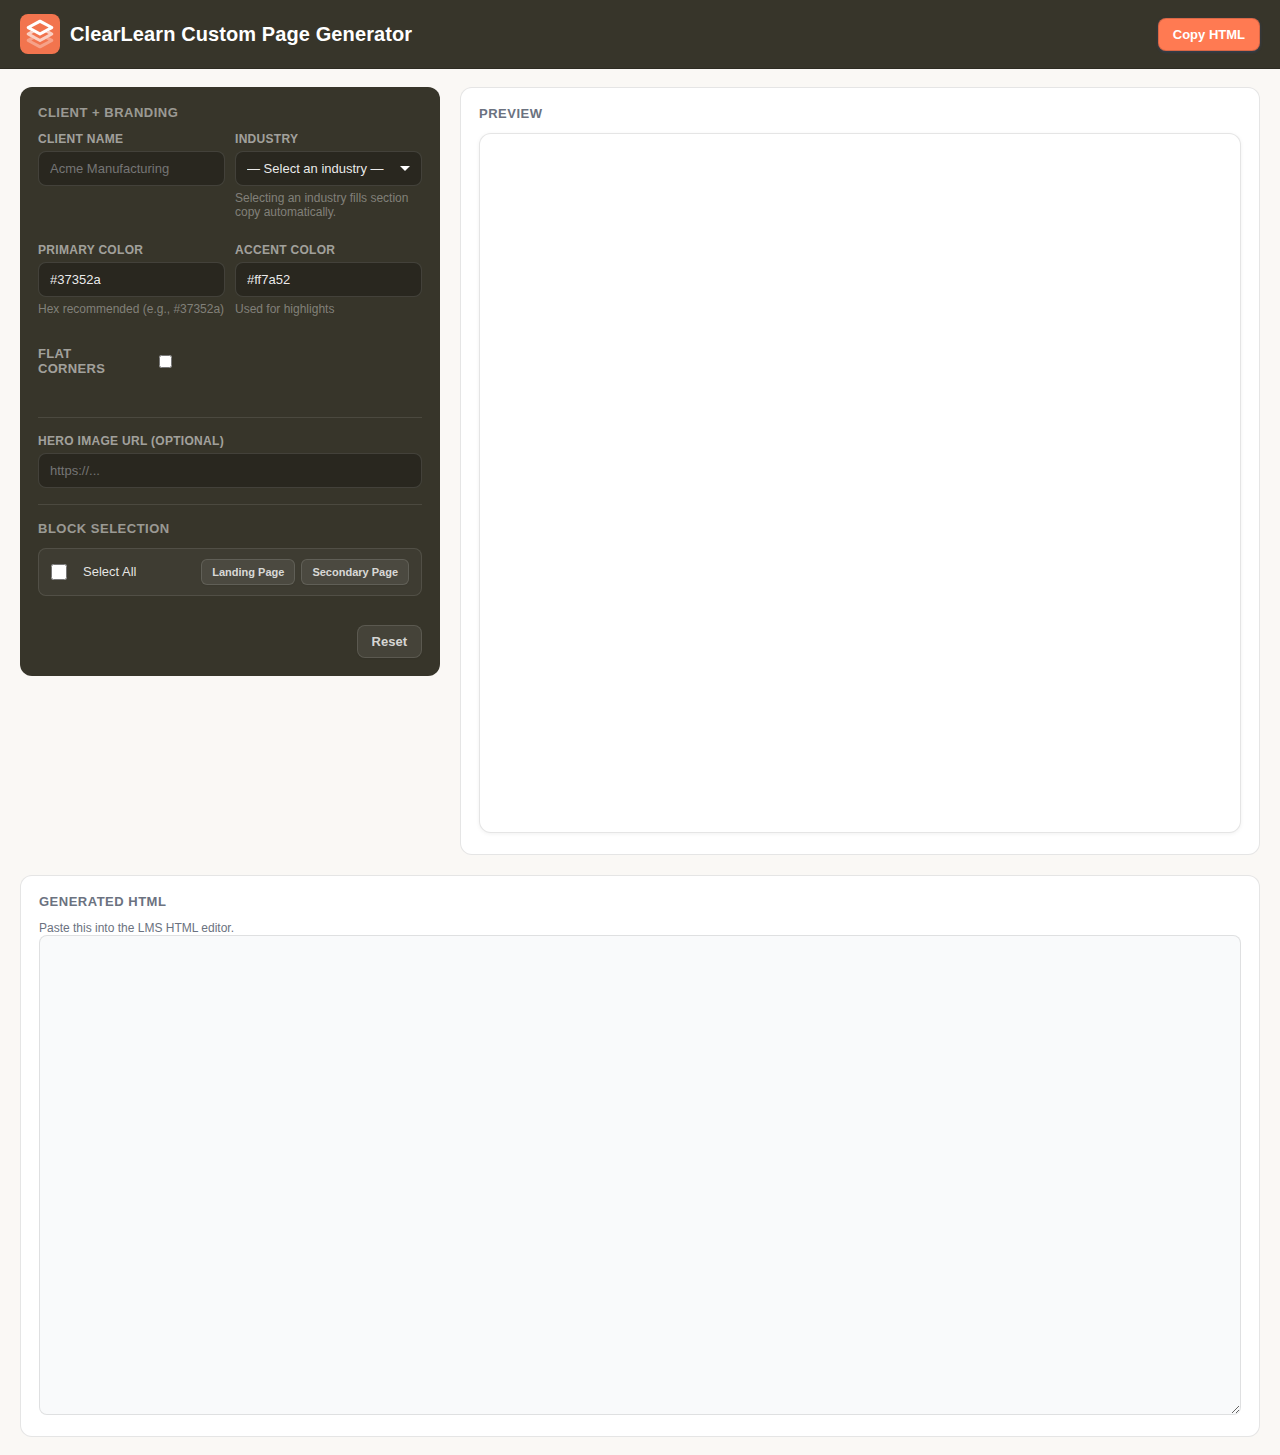
<file: docs/index.html>
<!doctype html>
<html lang="en">
<head>
  <meta charset="utf-8" />
  <meta name="viewport" content="width=device-width,initial-scale=1" />
  <title>ClearLearn Custom Page Generator</title>
  <link rel="stylesheet" href="./assets/css/app.css" />
</head>
<body>
  <header class="app-header">
    <div class="app-header__left">
  
      <span class="app-logo" aria-hidden="true">
        <svg width="40px" height="40px" viewBox="0 0 40 40">
          <rect width="40" height="40" rx="8" ry="8" style="fill: #f2744e;"/>
          <path d="M32.54,12.28l-11.83-6.41c-.45-.24-.98-.24-1.43,0l-11.83,6.41c-.48.26-.78.76-.78,1.31s.3,1.06.78,1.32l3.49,1.89,3.15,1.71,5.19,2.81c.22.12.47.18.72.18s.49-.06.71-.18l5.2-2.82,3.15-1.7,3.48-1.89c.48-.26.79-.76.79-1.32s-.31-1.05-.79-1.31ZM20,18.29l-8.68-4.7,8.68-4.69,8.68,4.69-8.68,4.7Z" style="fill: #fff;"/>
          <g style="opacity: .66;">
            <path d="M33.33,20c0,.55-.3,1.06-.79,1.32l-3.47,1.88-3.15,1.7-5.21,2.82c-.22.12-.46.18-.71.18s-.49-.06-.71-.18l-5.2-2.81-3.15-1.71-3.48-1.88c-.49-.26-.79-.77-.79-1.32s.3-1.06.79-1.32l3.48-1.88,3.15,1.71-2.77,1.49,3.35,1.82c.06.02.12.06.18.09l5.15,2.78,8.68-4.69-2.77-1.5,3.15-1.7,3.48,1.88c.49.26.79.77.79,1.32Z" style="fill: #fff;"/>
          </g>
          <g style="opacity: .33;">
            <path d="M33.33,26.4c0,.55-.3,1.06-.78,1.32l-11.83,6.41c-.23.12-.47.18-.72.18s-.49-.06-.71-.18l-11.83-6.41c-.49-.26-.79-.77-.79-1.32s.3-1.06.79-1.32l3.48-1.88,3.15,1.71-2.77,1.49,8.68,4.7,8.68-4.7-2.76-1.5,3.15-1.7,3.47,1.88c.49.26.79.77.79,1.32Z" style="fill: #fff;"/>
          </g>
        </svg>
      </span>
  
      <div class="app-title">ClearLearn Custom Page Generator</div>
  
    </div>
  
    <div class="app-header__right">
      <button id="btnCopy" class="btn btn-primary" type="button">Copy HTML</button>
    </div>
  </header>

  <main class="app app-grid">

    <!-- Left: Selector -->
    <section class="panel panel--selector">
      <h2>Client + branding</h2>

      <div class="grid-2">
        <div class="field">
          <label for="clientName">Client name</label>
          <input id="clientName" type="text" placeholder="Acme Manufacturing" />
        </div>
        <div class="field">
          <label for="industry">Industry</label>
          <select id="industry">
            <option value="">— Select an industry —</option>
            <option value="construction">Construction</option>
            <option value="retail">Retail</option>
            <option value="healthcare">Healthcare</option>
            <option value="manufacturing">Manufacturing</option>
            <option value="restaurant">Restaurant</option>
            <option value="energy">Energy</option>
            <option value="engineering">Engineering</option>
            <option value="tech">Tech</option>
            <option value="pharmaceuticals">Pharmaceuticals</option>
          </select>
          <div class="hint">Selecting an industry fills section copy automatically.</div>
        </div>
        <div class="field">
          <label for="primaryColor">Primary color</label>
          <input id="primaryColor" type="text" value="#37352a" />
          <div class="hint">Hex recommended (e.g., #37352a)</div>
        </div>
        <div class="field">
          <label for="accentColor">Accent color</label>
          <input id="accentColor" type="text" value="#ff7a52" />
          <div class="hint">Used for highlights</div>
        </div>
        <div class="field">
          <label class="toggle-row">
            <span>Flat corners</span>
            <input type="checkbox" id="flatCorners" />
          </label>
        </div>
      </div>

      <!-- ✅ FIX: Corrected div nesting -->


      <hr />


     <!-- <div class="field">
      
        <label for="heroHeadline">Headline</label>
        <input id="heroHeadline" type="text" value="Training that holds up in an audit" />
      </div>

      <div class="field">
        <label for="heroSubhead">Subhead</label>
        <textarea id="heroSubhead" rows="3">This demo shows how the LMS supports compliance, safety, and onboarding with repeatable programs, clear assignments, and audit-ready reporting.</textarea>
      </div>
            <h2>Hero</h2>
      -->

      <div class="field">
        <label for="heroImageUrl">Hero image URL (optional)</label>
        <input id="heroImageUrl" type="text" placeholder="https://..." />
      </div>

      <hr />
      <h2>Block Selection</h2>
      <div class="block-row" id="selectAllRow">
        <div class="block-row__left">
          <input type="checkbox" id="selectAll" />
          <div class="block-row__label" id="selectAllLabel">Select All</div>
        </div>
        <div class="block-row__right">
          <div class="preset-btns">
            <button
              type="button"
              class="btn btn-small btn-preset"
              id="presetPrimary"
              data-tooltip="An example of a landing page. Add or remove sections as needed"
            >Landing Page</button>
            <button
              type="button"
              class="btn btn-small btn-preset"
              id="presetSecondary"
              data-tooltip="An example of what could go into a secondary page. Add or remove sections as need"
            >Secondary Page</button>
          </div>
        </div>
      </div>
      <div id="blockList" class="block-list"></div>


      <div class="panel-actions">
        <button id="btnReset" class="btn" type="button">Reset</button>
      </div>
    </section>

    <!-- Right: Preview -->
    <section class="panel panel--preview">
      <h2>Preview</h2>
      <iframe id="previewFrame" class="preview-frame" title="LMS Preview"></iframe>
    </section>

    <!-- Bottom: HTML -->
    <section class="panel panel--html">
      <h2>Generated HTML</h2>
      <div class="hint">Paste this into the LMS HTML editor.</div>
      <textarea id="output" class="output" spellcheck="false"></textarea>
    </section>

  </main>

  <script src="./assets/js/sections.js"></script>
  <script src="./assets/js/data.js"></script>
  <script src="./assets/js/app.js"></script>
</body>
</html>
</file>
<file: docs/assets/css/app.css>
/* ============================================================
   TOKENS
   ============================================================ */
   :root {
    --ui-bg:               #faf8f5;
    --ui-panel:            #ffffff;
    --ui-panel-alt:        #f7f5f2;
    --ui-border:           rgba(0, 0, 0, .10);
    --ui-text:             #1a1a1a;
    --ui-muted:            #6b7280;
    --ui-accent:           #ff7a52;
    --ui-accent-hover:     #f2744e;
    --ui-header-bg:        #37352a;
    --ui-header-text:      rgba(255, 255, 255, .90);
    --ui-selector-bg:      #37352a;
    --radius:              12px;
    --radius-sm:           8px;
  }
  
  /* ============================================================
     BASE
     ============================================================ */
  *, *::before, *::after { box-sizing: border-box; }
  
  html {
    font-family: Helvetica, Arial, sans-serif;
    font-size: 14px;
  }
  
  body {
    margin: 0;
    background: var(--ui-bg);
    color: var(--ui-text);
  }
  
  h2 {
    margin: 0 0 12px;
    font-size: 13px;
    font-weight: 700;
    text-transform: uppercase;
    letter-spacing: .5px;
    color: var(--ui-muted);
  }
  
  hr {
    border: none;
    border-top: 1px solid var(--ui-border);
    margin: 16px 0;
  }
  
  /* ============================================================
     APP HEADER
     ============================================================ */
  .app-header {
    display: flex;
    justify-content: space-between;
    align-items: center;
    gap: 16px;
    padding: 14px 20px;
    background: var(--ui-header-bg);
    color: var(--ui-header-text);
    border-bottom: 1px solid rgba(0, 0, 0, .18);
  }
  
  .app-header__left {
    display: flex;
    align-items: center;
    gap: 10px;
  }
  
  .app-logo {
    width: 40px;
    height: 40px;
    display: flex;
    align-items: center;
    justify-content: center;
    color: var(--brandColor, #254677);
  }
  
  .app-logo svg {
    width: 100%;
    height: 100%;
    display: block;
  }
  
  .app-title {
    font-weight: 600;
    font-size: 20px;
    color: #ffffff;
    letter-spacing: .1px;
  }
  
  .app-subtitle {
    font-size: 12px;
    color: rgba(255, 255, 255, .55);
    margin-top: 2px;
  }
  
  /* ============================================================
     APP LAYOUT
     ============================================================ */
  .app {
    display: grid;
    grid-template-columns: 420px 1fr;
    gap: 20px;
    padding: 18px 20px;
    align-items: start;
  }
  
  .panel--html {
    grid-column: 1 / -1;
  }
  
  /* ============================================================
     PANELS
     ============================================================ */
  .panel {
    background: var(--ui-panel);
    border: 1px solid var(--ui-border);
    border-radius: var(--radius);
    padding: 18px;
    min-height: 200px;
  }
  
  .panel--preview {
    min-height: calc(100vh - 140px);
  }
  
  .panel--selector {
    background: var(--ui-selector-bg);
    border: none;
    max-height: calc(100vh - 100px);
    overflow-y: auto;
    overflow-x: visible; /* ← add this */
  }
  
  .panel-actions {
    margin-top: 14px;
    display: flex;
    justify-content: flex-end;
  }
  
  /* ============================================================
     PANEL — SELECTOR DARK MODE
     ============================================================ */
  .panel--selector h2 {
    color: rgba(255, 255, 255, .50);
  }
  
  .panel--selector label {
    color: rgba(255, 255, 255, .55);
  }
  
  .panel--selector .hint {
    color: rgba(255, 255, 255, .38);
  }
  
  .panel--selector hr {
    border-top-color: rgba(255, 255, 255, .10);
  }
  
  .panel--selector input,
  .panel--selector textarea,
  .panel--selector select {
    background: rgba(0, 0, 0, .25);
    border-color: rgba(255, 255, 255, .12);
    color: rgba(255, 255, 255, .92);
  }
  
  .panel--selector input:focus,
  .panel--selector textarea:focus,
  .panel--selector select:focus {
    border-color: rgba(255, 255, 255, .35);
    box-shadow: 0 0 0 3px rgba(255, 255, 255, .06);
  }
  
  .panel--selector select {
    background-image: url("data:image/svg+xml,%3Csvg xmlns='http://www.w3.org/2000/svg' width='12' height='12' viewBox='0 0 12 12'%3E%3Cpath fill='%23ffffff' d='M6 8L1 3h10z'/%3E%3C/svg%3E");
    background-repeat: no-repeat;
    background-position: right 10px center;
    background-color: rgba(0, 0, 0, .25);
    padding-right: 30px;
  }
  
  .panel--selector .block-row {
    background: rgba(255, 255, 255, .04);
    border-color: rgba(255, 255, 255, .10);
  }
  
  .panel--selector .block-row:hover {
    background: rgba(255, 255, 255, .08);
    border-color: rgba(255, 255, 255, .20);
  }
  
  .panel--selector .block-row__label {
    color: rgba(255, 255, 255, .88);
  }
  
  .panel--selector .block-row__left input[type="checkbox"] {
    accent-color: var(--ui-accent);
  }
  
  .panel--selector .btn-small {
    background: rgba(255, 255, 255, .07);
    border-color: rgba(255, 255, 255, .12);
    color: rgba(255, 255, 255, .80);
  }
  
  .panel--selector .btn-small:hover {
    background: rgba(255, 255, 255, .14);
    border-color: rgba(255, 255, 255, .22);
  }
  
  .panel--selector .panel-actions .btn {
    background: rgba(255, 255, 255, .07);
    border-color: rgba(255, 255, 255, .12);
    color: rgba(255, 255, 255, .80);
  }
  
  .panel--selector .panel-actions .btn:hover {
    background: rgba(255, 255, 255, .13);
    border-color: rgba(255, 255, 255, .22);
  }
  
  /* ============================================================
     FORM FIELDS
     ============================================================ */
  .field {
    margin-bottom: 14px;
  }
  
  label {
    display: block;
    margin-bottom: 5px;
    color: var(--ui-muted);
    font-size: 12px;
    font-weight: 600;
    text-transform: uppercase;
    letter-spacing: .3px;
  }
  
  input,
  textarea,
  select {
    width: 100%;
    padding: 9px 11px;
    border-radius: var(--radius-sm);
    border: 1px solid rgba(0, 0, 0, .15);
    background: #ffffff;
    color: var(--ui-text);
    font-size: 13px;
    font-family: inherit;
    outline: none;
    transition: border-color .15s;
  }
  
  input:focus,
  textarea:focus,
  select:focus {
    border-color: var(--ui-accent);
    box-shadow: 0 0 0 3px rgba(37, 99, 235, .12);
  }
  
  textarea {
    resize: vertical;
  }
  
  select {
    appearance: none;
    background-image: url("data:image/svg+xml,%3Csvg xmlns='http://www.w3.org/2000/svg' width='12' height='12' viewBox='0 0 12 12'%3E%3Cpath fill='%236b7280' d='M6 8L1 3h10z'/%3E%3C/svg%3E");
    background-repeat: no-repeat;
    background-position: right 10px center;
    padding-right: 30px;
    cursor: pointer;
  }
  
  .hint {
    margin-top: 5px;
    color: var(--ui-muted);
    font-size: 12px;
  }
  
  .grid-2 {
    display: grid;
    grid-template-columns: 1fr 1fr;
    gap: 10px;
  }
  
  .toggle-row {
    display: flex;
    justify-content: space-between;
    align-items: center;
    padding: 6px 0;
    font-size: 13px;
    color: var(--ui-text);
    cursor: pointer;
  }
  
  /* ============================================================
     BUTTONS
     ============================================================ */
  .btn {
    border: 1px solid rgba(0, 0, 0, .15);
    background: #ffffff6e;
    color: var(--ui-text);
    padding: 8px 14px;
    border-radius: var(--radius-sm);
    font-weight: 600;
    font-size: 13px;
    cursor: pointer;
    transition: background .15s, border-color .15s, box-shadow .15s;
    box-shadow: 0 1px 2px rgba(0, 0, 0, .06);
  }
  
  .btn:hover {
    background: #f3f4f6;
    border-color: rgba(0, 0, 0, .22);
  }
  
  .btn-primary {
    background: var(--ui-accent);
    color: #ffffff;
    box-shadow: 0 1px 3px rgba(37, 99, 235, .25);
  }
  
  .btn-primary:hover {
    background: var(--ui-accent-hover);
  }
  
  .btn-small {
    padding: 6px 10px;
    border-radius: 6px;
    font-size: 11px;
    font-weight: 600;
  }
  
  .btn-danger {
    color: #dc2626;
    border-color: #fca5a5;
  }
  
  .btn-danger:hover {
    background: #fee2e2;
  }
  
  /* ============================================================
     FLOATING COPY BUTTON
     ============================================================ */
  #btnCopy {
    transition: background .2s ease, color .2s ease, box-shadow .2s ease, top .2s ease;
  }
  
  #btnCopy.is-floating {
    position: fixed;
    top: 16px;
    right: 20px;
    z-index: 1000;
    background: var(--ui-header-bg);
    color: #ffffff;
    box-shadow: 0 4px 16px rgba(0, 0, 0, .25);
  }
  
  #btnCopy.is-floating:hover {
    background: #2b2921;
  }
  
  /* ============================================================
     PRESET BUTTONS + TOOLTIPS
     ============================================================ */
  .preset-btns {
    display: flex;
    gap: 6px;
    align-items: center;
  }
  
  .btn-preset {
    position: relative;
    background: rgba(255, 255, 255, .10);
    border-color: rgba(255, 255, 255, .18);
    color: rgba(255, 255, 255, .80);
  }
  
  .btn-preset:hover {
    background: rgba(255, 255, 255, .18);
    border-color: rgba(255, 255, 255, .30);
    color: #ffffff;
  }
  
  .btn-preset::after {
    content: attr(data-tooltip);
    position: absolute;
    bottom: calc(100% + 12px);
    right: 0;
    background: #1a1a1a;
    color: #ffffff;
    font-size: 12px;
    font-weight: 400;
    padding: 8px 12px;
    border-radius: 6px;
    width: 220px;
    white-space: normal;
    text-align: left;
    line-height: 1.5;
    pointer-events: none;
    opacity: 0;
    transition: opacity .15s ease;
    z-index: 1000;
  }
  
  .btn-preset::before {
    content: "";
    position: absolute;
    bottom: calc(100% + 5px);
    right: 14px;
    border: 6px solid transparent;
    border-top-color: #1a1a1a;
    pointer-events: none;
    opacity: 0;
    transition: opacity .15s ease;
    z-index: 1000;
  }
  
  .btn-preset:hover::after,
  .btn-preset:hover::before {
    opacity: 1;
  }
  
  /* ============================================================
     BLOCK LIST
     ============================================================ */
  .block-list {
    display: flex;
    flex-direction: column;
    gap: 8px;
  }
  
  .block-row {
    display: grid;
    grid-template-columns: 22px 1fr auto;
    align-items: center;
    gap: 10px;
    padding: 10px 12px;
    border: 1px solid var(--ui-border);
    border-radius: var(--radius-sm);
    background: var(--ui-panel-alt);
    transition: border-color .15s, background .15s;
  }
  
  .block-row:hover {
    border-color: rgba(37, 99, 235, .3);
    background: #f0f4ff;
  }
  
  .block-row__left {
    display: grid;
    grid-template-columns: 22px 1fr;
    align-items: center;
    gap: 10px;
    grid-column: 1 / 3;
  }
  
  .block-row__right {
    display: flex;
    gap: 6px;
    align-items: center;
    justify-content: flex-end;
    grid-column: 3;
  }
  
  .block-row__left input[type="checkbox"] {
    width: 16px;
    height: 16px;
    margin: 0;
    accent-color: var(--ui-accent);
    cursor: pointer;
  }
  
  .block-row__label {
    font-size: 13px;
    color: var(--ui-text);
    font-weight: 500;
    white-space: nowrap;
    overflow: hidden;
    text-overflow: ellipsis;
    line-height: 1.2;
  }
  
  .block-row--disabled {
    opacity: 0.4;
    pointer-events: none;
    user-select: none;
  }
  
  #selectAllRow {
    margin-bottom: 15px;
  }
  
  #selectAllRow.disabled {
    opacity: 0.4;
    pointer-events: none;
  }
  
  /* ============================================================
     EDITOR MOUNTS
     ============================================================ */
     #faqEditor,
     #iconEditor,
     #heroEditor,
     #videoEditor,
     #splitHalfEditor,
     #splitThirdEditor,
     #grid2x2Editor-gridTwoByTwo,
     #rowEditor-featureAlternating,
     [id^="tileEditor-"] {
       margin-left: 30px;
     }
  
  /* ============================================================
     FAQ EDITOR
     ============================================================ */
  .faq-editor-item {
    border: 1px solid var(--ui-border);
    border-radius: var(--radius-sm);
    padding: 10px 12px;
    margin-bottom: 8px;
    background: rgba(255, 255, 255, .04);
  }
  
  .faq-editor-item__header {
    display: flex;
    justify-content: space-between;
    align-items: center;
    margin-bottom: 8px;
  }
  
  .faq-editor-item__label {
    font-size: 12px;
    font-weight: 700;
    color: var(--ui-muted);
    text-transform: uppercase;
    letter-spacing: .3px;
  }
  
  .faq-editor-item__controls {
    display: flex;
    gap: 4px;
  }
  
  /* ============================================================
     TILE CONTROLS
     ============================================================ */
  .tile-controls {
    display: flex;
    align-items: center;
    gap: 10px;
  }
  
  .tile-count-display {
    min-width: 24px;
    text-align: center;
    font-size: 14px;
    font-weight: 600;
    color: rgba(255, 255, 255, .88);
  }
  
  /* Override btn-small inside tile controls for better sizing */
  .tile-controls .btn-small {
    width: 28px;
    height: 28px;
    padding: 0;
    display: flex;
    align-items: center;
    justify-content: center;
    font-size: 16px;
    line-height: 1;
    border-radius: 50%;
  }
  
  .tile-controls .btn-small:disabled {
    opacity: 0.3;
    cursor: not-allowed;
    pointer-events: none;
  }
  
  /* ============================================================
     PREVIEW FRAME
     ============================================================ */
  .preview-frame {
    width: 100%;
    height: calc(100vh - 200px);
    min-height: 420px;
    border: 1px solid var(--ui-border);
    border-radius: var(--radius);
    background: #ffffff;
    overflow: hidden;
    box-shadow: 0 1px 4px rgba(0, 0, 0, .06);
  }
  
  /* ============================================================
     HTML OUTPUT
     ============================================================ */
  .output {
    width: 100%;
    min-height: 480px;
    font-family: ui-monospace, SFMono-Regular, Menlo, Monaco, Consolas,
                 "Liberation Mono", monospace;
    font-size: 12px;
    line-height: 1.5;
    background: #f9fafb;
    border: 1px solid var(--ui-border);
    border-radius: var(--radius-sm);
    color: #1a1a1a;
    padding: 12px;
    resize: vertical;
  }
  
  .output::placeholder {
    color: #9ca3af;
    font-family: Helvetica, Arial, sans-serif;
    font-size: 13px;
  }
  
/* ============================================================
   HERO IMAGE PREVIEW
   ============================================================ */
   .hero-image-preview {
    margin-top: 8px;
    border-radius: var(--radius-sm);
    overflow: hidden;
    border: 1px solid rgba(255, 255, 255, .12);
    max-height: 120px;
  }
  
  .hero-image-preview img {
    width: 100%;
    height: 120px;
    object-fit: cover;
    display: block;
  }
  
  .hero-image-preview__error {
    display: block;
    padding: 10px;
    font-size: 12px;
    color: #f87171;
    background: rgba(0, 0, 0, .2);
  }
  
  /* ============================================================
     BLOCK ROW — TOOLTIP INFO ICON
     ============================================================ */
  .block-row__label-wrap {
    display: flex;
    align-items: center;
    gap: 6px;
    overflow: hidden;
  }
  
  .block-row__info {
    flex-shrink: 0;
    width: 16px;
    height: 16px;
    border-radius: 50%;
    background: rgba(255, 255, 255, .12);
    color: rgba(255, 255, 255, .55);
    font-size: 10px;
    font-style: normal;
    font-weight: 700;
    display: flex;
    align-items: center;
    justify-content: center;
    cursor: default;
    position: relative;
  }
  
  .block-row__info::after {
    content: attr(data-tooltip);
    position: absolute;
    bottom: calc(100% + 8px); /* ← above instead of to the right */
    left: 50%;
    transform: translateX(-50%);
    background: #1a1a1a;
    color: #ffffff;
    font-size: 12px;
    font-weight: 400;
    padding: 8px 12px;
    border-radius: 6px;
    width: 240px;
    white-space: normal;
    text-align: left;
    line-height: 1.5;
    pointer-events: none;
    opacity: 0;
    transition: opacity .15s ease;
    z-index: 1000;
  }
  
  .block-row__info:hover::after {
    opacity: 1;
  }
  
  /* ============================================================
     DUPLICATE / REMOVE BUTTONS
     ============================================================ */
  .btn-duplicate {
    color: rgba(255, 255, 255, .70);
  }
  
  .btn-duplicate:hover {
    color: #ffffff;
    background: rgba(255, 255, 255, .18);
  }
  
  .btn-remove-duplicate {
    color: #f87171;
    border-color: rgba(248, 113, 113, .30);
  }
  
  .btn-remove-duplicate:hover {
    background: rgba(248, 113, 113, .12);
    border-color: #f87171;
  }
  
/* ============================================================
   WARNING PANEL
   ============================================================ */
   .warning-panel {
    position: fixed;
    top: 70px; /* sits just below the header */
    right: 20px;
    z-index: 1000;
    background: #1c1a14;
    border: 1px solid rgba(251, 191, 36, .30);
    border-radius: var(--radius-sm);
    padding: 10px 14px;
    width: 300px;
    animation: warning-slide-in .2s ease;
  }
  
  .warning-panel--hidden {
    display: none;
  }
  
  .warning-panel--exit {
    animation: warning-slide-out .2s ease forwards;
  }
  
  /* Remove the floating variant — no longer needed */
  
  @keyframes warning-slide-in {
    from { opacity: 0; transform: translateX(12px); }
    to   { opacity: 1; transform: translateX(0);    }
  }
  
  @keyframes warning-slide-out {
    from { opacity: 1; transform: translateX(0);    }
    to   { opacity: 0; transform: translateX(20px); }
  }
  
  .warning-panel__header {
    display: flex;
    justify-content: space-between;
    align-items: center;
    margin-bottom: 6px;
  }
  
  .warning-panel__title {
    font-size: 12px;
    font-weight: 700;
    color: #fbbf24;
    text-transform: uppercase;
    letter-spacing: .3px;
  }
  
  .warning-panel__close {
    background: none;
    border: none;
    color: rgba(255, 255, 255, .40);
    font-size: 12px;
    cursor: pointer;
    padding: 2px 4px;
    line-height: 1;
    border-radius: 4px;
    transition: color .15s, background .15s;
  }
  
  .warning-panel__close:hover {
    color: #ffffff;
    background: rgba(255, 255, 255, .08);
  }
  
  .warning-panel__list {
    list-style: none;
    padding: 0;
    display: flex;
    flex-direction: column;
    gap: 6px;
  }
  
  .warning-panel__item {
    font-size: 12px;
    color: rgba(255, 255, 255, .75);
    line-height: 1.5;
    padding-left: 12px;
    position: relative;
  }
  
  .warning-panel__item::before {
    content: "·";
    position: absolute;
    left: 0;
    color: #fbbf24;
  }
  
  /* ============================================================
     PAGE OUTLINE
     ============================================================ */
  .outline-panel {
    background: var(--ui-panel);
    border: 1px solid var(--ui-border);
    border-radius: var(--radius);
    margin-bottom: 12px;
    overflow: hidden;
  }
  
  .outline-panel__header {
    display: flex;
    justify-content: space-between;
    align-items: center;
    padding: 10px 16px;
  }
  
  .outline-panel__title {
    font-size: 12px;
    font-weight: 700;
    text-transform: uppercase;
    letter-spacing: .5px;
    color: var(--ui-muted);
  }
  
  #outlineToggle {
    font-size: 11px;
    font-weight: 600;
    background: none;
    border: 1px solid var(--ui-border);
    border-radius: 6px;
    padding: 4px 10px;
    cursor: pointer;
    color: var(--ui-muted);
    transition: background .15s, color .15s;
  }
  
  #outlineToggle:hover {
    background: var(--ui-panel-alt);
    color: var(--ui-text);
  }
  
  .outline-body {
    padding: 0 16px 12px;
    display: flex;
    flex-direction: column;
    gap: 4px;
  }
  
  .outline-row {
    display: flex;
    align-items: center;
    gap: 8px;
    font-size: 13px;
    padding: 4px 0;
    border-bottom: 1px solid var(--ui-border);
  }
  
  .outline-row:last-child {
    border-bottom: none;
  }
  
  .outline-check {
    font-size: 12px;
    flex-shrink: 0;
  }
  
  .outline-label {
    flex: 1;
    font-weight: 500;
    color: var(--ui-text);
  }
  
  .outline-meta {
    font-size: 11px;
    color: var(--ui-muted);
    white-space: nowrap;
  }
  
  .outline-empty {
    font-size: 13px;
    color: var(--ui-muted);
    font-style: italic;
    padding: 4px 0;
  }
  #grid2x2Editor-gridTwoByTwo > div > div > div.tile-controls{
    gap:30px
    }
    .g2x2-btn{
      padding: 20px 30px !important;
        border-radius: 6px !important;
      }
  
  /* ============================================================
     COPY WRAPPER — anchors warning panel position
     ============================================================ */
  #copyWrapper {
    position: relative;
    display: inline-flex;
    flex-direction: column;
    align-items: flex-end;
  }

  /* ============================================================
     RESPONSIVE
     ============================================================ */
  @media (max-width: 1200px) {
    .app { grid-template-columns: 360px 1fr; }
  }
  
  @media (max-width: 900px) {
    .app {
      grid-template-columns: 1fr;
    }
    .panel--html {
      grid-column: auto;
    }
    .panel--selector {
      max-height: none;
      overflow: visible;
    }
    .preview-frame {
      height: 55vh;
    }
  }
  /* ============================================================
   MODE TABS (header)
============================================================ */
.mode-tabs {
  display: flex;
  gap: 4px;
  margin-right: 12px;
}

.mode-tab {
  padding: 7px 16px;
  border-radius: var(--radius-sm);
  border: 1px solid rgba(255,255,255,.18);
  background: transparent;
  color: rgba(255,255,255,.6);
  font-size: 13px;
  font-weight: 600;
  cursor: pointer;
  transition: background .2s, color .2s;
}

.mode-tab:hover {
  background: rgba(255,255,255,.08);
  color: rgba(255,255,255,.9);
}

.mode-tab--active {
  background: rgba(255,255,255,.14);
  color: #ffffff;
  border-color: rgba(255,255,255,.35);
}

/* ============================================================
   CONVERTER LAYOUT
============================================================ */
.converter-grid {
  grid-template-columns: 1fr 1fr;
}

.converter-textarea {
  height: 60vh;
  min-height: 320px;
  width: 100%;
  box-sizing: border-box;
}

@media (max-width: 900px) {
  .converter-grid {
    grid-template-columns: 1fr;
  }
}
</file>
